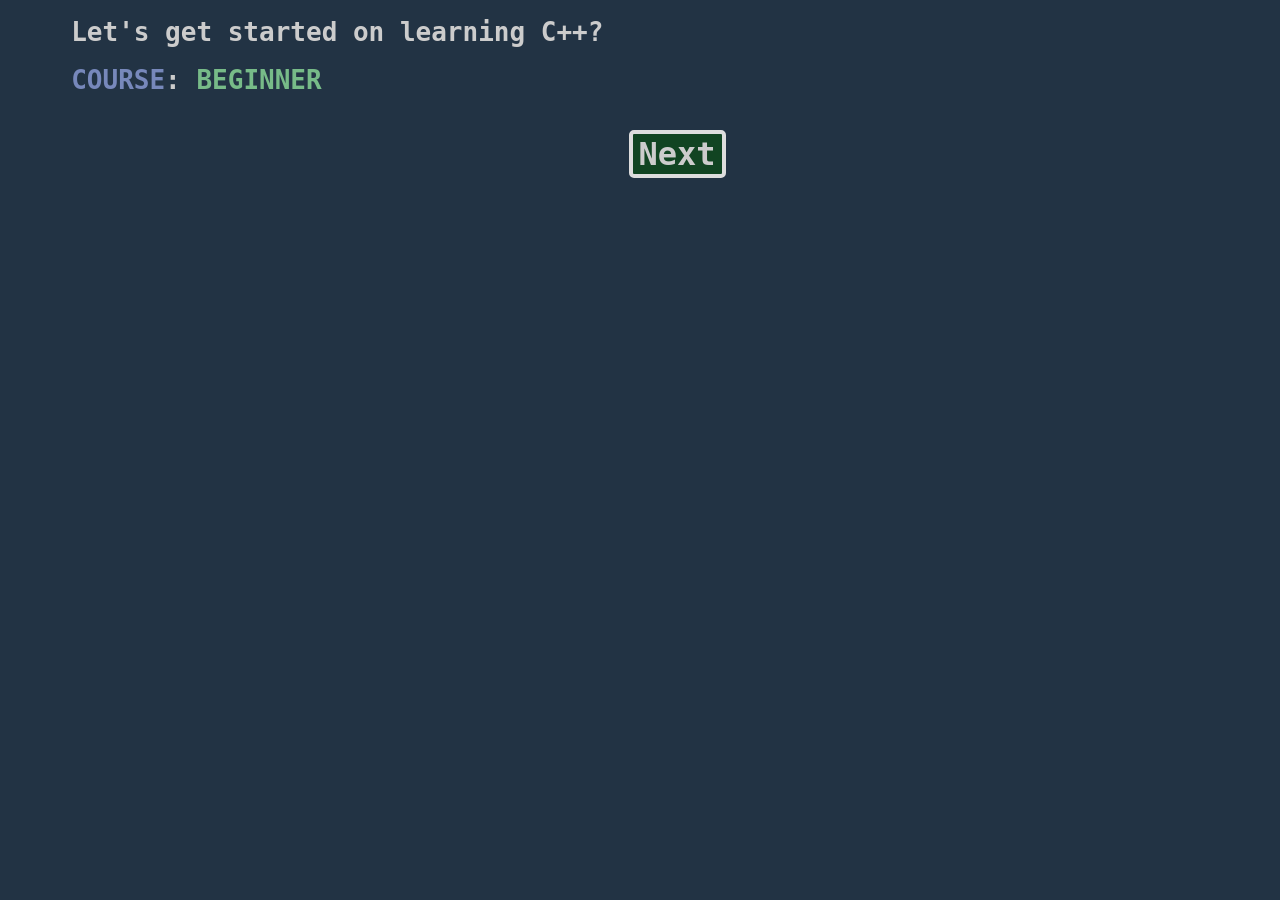
<file: C++/index.html>
<!doctype HTML>
<html>

  <head>
      <title>
        Let's learn.
      </title>
      <link href="style.css" rel="stylesheet" type="text/css">
  </head>

  <body>
    <div id="lesson">
      <div class="headings">
        <h1>Let's get started on learning C++?</h1>
        <h1><span class="blue">COURSE</span>: <span class="green">BEGINNER</span></h1>
      </div>
    </div><br>
    <div id="container">
      <button id="previous" onclick="previousLesson()">Previous</button>
      <button id="next" onclick="nextLesson()">Next</button>
    </div>
    <script src="script.js"></script>
  </body>

</html>
</file>
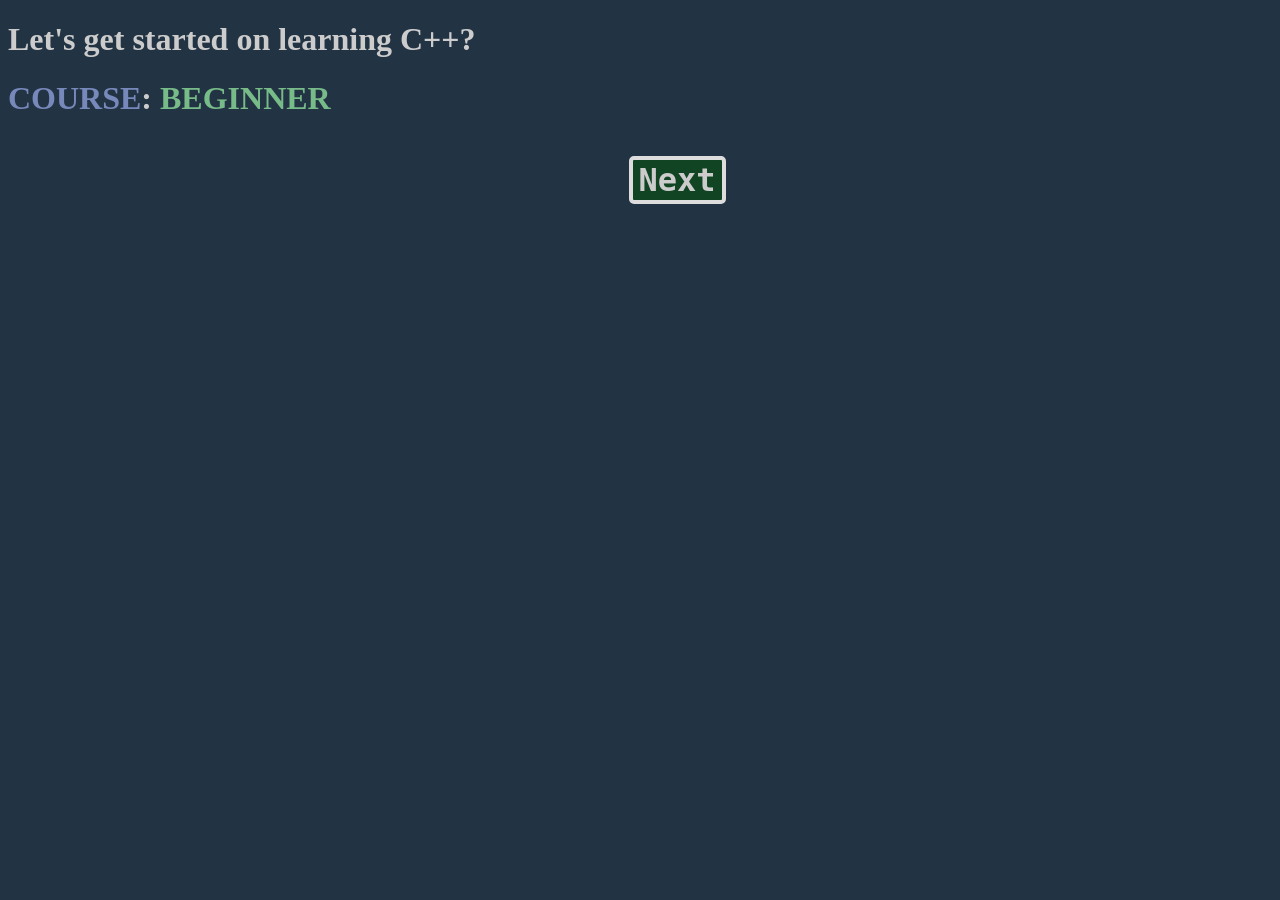
<file: C++/cpp.html>
<!doctype HTML>
<html>

  <head>
      <title>
        Let's learn.
      </title>
      <link href="style.css" rel="stylesheet" type="text/css">
  </head>

  <body>
    <div id="lesson">
      <div class="heading">
        <h1>Let's get started on learning C++?</h1>
        <h1><span class="blue">COURSE</span>: <span class="green">BEGINNER</span></h1>
      </div>
    </div><br>
    <div id="container">
      <button id="previous" onclick="previousLesson()">Previous</button>
      <button id="next" onclick="nextLesson()">Next</button>
    </div>
    <script src="script.js"></script>
  </body>

</html>
</file>
<file: C++/style.css>
body {
  background-color: #234;
  color: #ccc;
  cursor: default;
}

#lesson {
  transition: opacity 0.5s ease-in-out;
  user-select: none;
}
.fadeOut {
  opacity: 0;
}

li {
  size: fit-content;
}

.headings {
  margin-left: 5%;
  font-family: Monospace;
  size: fit-content;
}
.information {
  margin-left: 15%;
  font-weight: bold;
  font-family: cursive;
  size: fit-content;
}

.orange {
  color: #c87;
}
.blue {
  color: #78b;
}
.green {
  color: #7b8;
}
.purple {
  color: #b5b;
}
.grey {
  color: #777;
}

.correct {
  background-color: #243;
  width: fit-content;
  box-shadow: 0 0 5px 5px #243;
}
.incorrect {
  background-color: #432;
  width: fit-content;
  box-shadow: 0 0 5px 5px #432;
}
.highlight {
  background-color: #456;
  width: fit-content;
  box-shadow: 0 0 5px 5px #456;
}

button {
  cursor: pointer;
  font-weight: bold;
  font-family: Monospace;
  font-size: 32px;
  border: 4px solid #ddd;
  border-radius: 5px;
  color: #ccc;
  transition: opacity 0.5s ease-in-out;
  user-select: none;
}
#previous {
  margin-left: 0%;
  background-color: #412;
  visibility: hidden;
}
#next {
  margin-left: 35%;
  background-color: #142;
  visibility: visible;
}

#previous:hover {
  background-color: #a57;
  box-shadow: 1px 2px 3px 3px black;
}
#next:hover {
  background-color: #5a7;
  box-shadow: 1px 2px 3px 3px black;
}
button:hover {
  color: black;
  border: 5px solid black;
  transition: 0.4s;
}
.headings :hover {
  text-decoration: underline;
  color: white;
  transition: 0.3s;
}
.information li:hover {
  background-color: #345;
  transition: 0.3s;
  size: fit-content;
}
.highlight :not(:is(div)):hover {
  background-color: white;
  box-shadow: 0 0 5px 5px rgba(255,255,255,0.6);
  color: black;
  transition: 0.4s;
}
.correct li:hover {
  background-color: #273;
  transition: 0.3s;
  box-shadow: 0 0 5px 5px #273;
  color: white;
}
.incorrect li:hover {
  background-color: #822;
  transition: 0.3s;
  box-shadow: 0 0 5px 5px #822;
  color: white;
}
</file>
